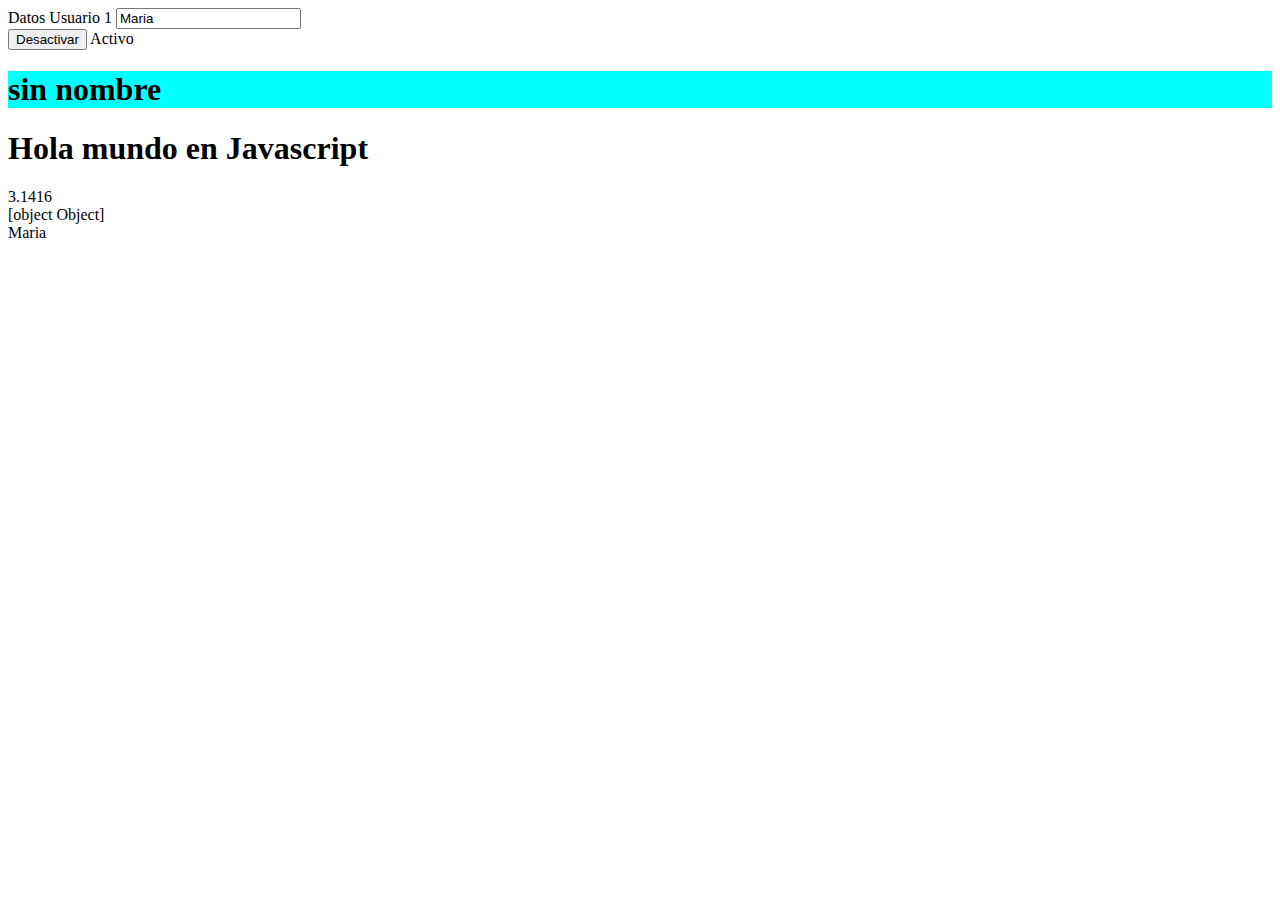
<file: Cuarto Semestre/Progra IV/JavaScript1/index.html>
<!DOCTYPE html>
<html lang="en">
<head>
    <meta charset="UTF-8">
    <meta name="viewport" content="width=device-width, initial-scale=1.0">
    <title>Document 2</title>
</head>
<body>
    <label for="">Datos Usuario 1</label>
    <input type="text" name="username" id="username">

    <div>
        <button onclick="desactivarBtn()" id="botonDes"></button>
        <label id="act">Activo</label>
        <button onclick="activarBtn()" id="botonAct" hidden>Activar</button>
    </div>
    <div>
        <h1 onclick="escribirDatosClick(this)" id="Mih1" style="background-color: aqua;"></h1>
    </div>
</body>
    <script src="script.js"></script>
</html>
</file>
